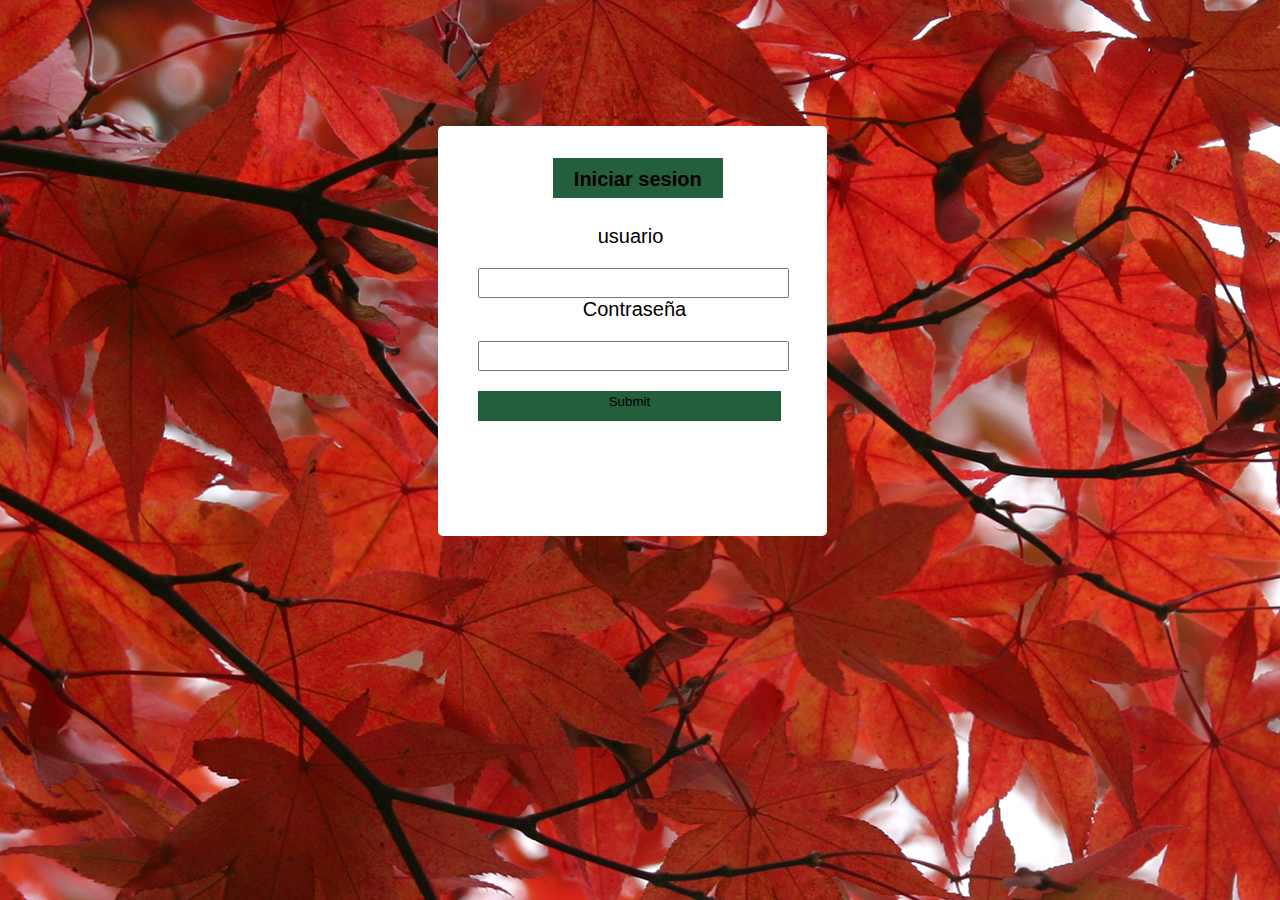
<file: html/login.html>
<!DOCTYPE html>
<meta charset="utf-8">
<head>
    <!---->
    <link rel="stylesheet" type="text/css" href="../css/login.css">

</head>
<body>
    <form id="login-panel">
        <h4>Iniciar sesion</h4>
        <div class="clearfix"></div>
        <label id="userlog" for="user">
            usuario
        </label>
        <div class="clearfix"></div>
        <input type="text" name="user">
        <div class="clearfix"></div>
        <label id="passwordlog" for="password">
            Contraseña
        </label>
        <div class="clearfix"></div>
        <input type="text" name="password">
        <div class="clearfix"></div>
        <input id="submit" type="submit" name="Entrar"> 

    </form>
    
</body>
</file>
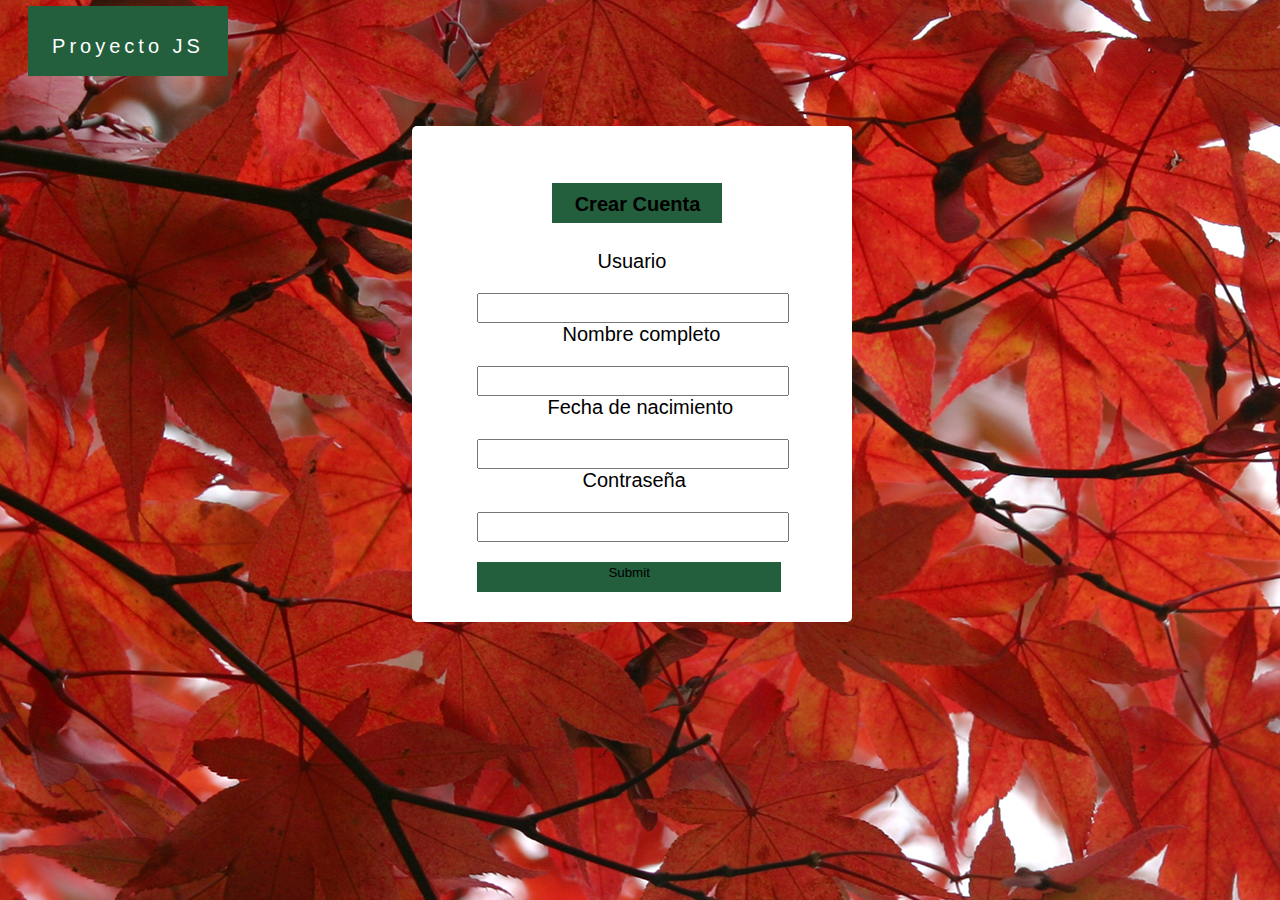
<file: html/register.html>
<!DOCTYPE html>
<meta charset="utf-8">
<head>
    <link rel="stylesheet" type="text/css" href="../css/register.css">

</head>
<body>
    <a id="logo" href="../index.html">Proyecto JS</a>
    <form id="register-panel">
        <h4>Crear Cuenta</h4>
        <div class="clearfix"></div>
        <!--Usuario-->
        <label id="usersignin" for="user">
            Usuario
        </label>
        <div class="clearfix"></div>
        <input type="text" name="usersignin">
        <div class="clearfix"></div>
        <!--Nombre-->
        <label id="username" for="username">
            Nombre completo
        </label>
        <div class="clearfix"></div>
        <input type="text" name="usernamesignin">
        <div class="clearfix"></div>
        <!--fecha de nacimiento-->
        <label id="userdate" for="date">
            Fecha de nacimiento
        </label>
        <div class="clearfix"></div>
        <input type="text" name="date">
        <div class="clearfix"></div>
        <!--contrasena-->
        <label id="passsignin" for="password">
            Contraseña
        </label>
        <div class="clearfix"></div>
        <input type="text" name="passsignin">
        <div class="clearfix"></div>


        
        <input id="submit" type="submit" name="Entrar"> 

    </form>
    
</body>
</file>
<file: css/login.css>
body{
    background: url(../img/rojo.jpg);
}
#login-panel{
    background: white;
    margin-left: 34%;
    margin-top: 10%;
    width: 30%;
    height: 400px;
    padding: 5px;
    box-shadow: 5px black;
    border-radius: 5px;

}

#login-panel h4{
    float: inline-start;
    margin-left: 110px;
    background: #235E3D;
    width: 170px;
    height: 30px;
    text-align: center;
    padding-top: 10px;
    font-family: Arial, Helvetica, sans-serif;
    font-size: 20px;

}

#userlog{
    font-family: Arial, Helvetica, sans-serif;
    font-size: 20px;
    margin-left: 155px;
    padding-top: 10px;
    margin-top: 20px;

}

#passwordlog{
    font-family: Arial, Helvetica, sans-serif;
    font-size: 20px;
    margin-left: 140px;
    margin-top: 20px;
}

#login-panel input{
    width: 80%;
    margin-left: 35px;
    margin-top: 20px;
    padding-bottom: 10px;

}

#submit{
    margin-top: 80px;
    background-color: #235E3D;
    width: 70px;
    height: 30px;
    border-style: none;
    
}
</file>
<file: css/register.css>
body{
    background: url(../img/rojo.jpg);
}
#register-panel{
    background: white;
    margin-left: 32%;
    margin-top: 10%;
    width: 30%;
    height: 0px auto;
    padding: 30px;
    box-shadow: 5px black;
    border-radius: 5px;

}

#logo{
    font-family: Verdana, arial;
    font-size: 20px;
    letter-spacing: 4px;
    line-height: 80px;
    color: white;
    float: left;
    width: 200px;
    height: 70px;
    margin-top: -120px;
    margin-left: 20px;
    background: #235E3D;
    text-align: center;
    text-decoration: none;
}

#register-panel h4{
    float: inline-start;
    margin-left: 110px;
    background: #235E3D;
    width: 170px;
    height: 30px;
    text-align: center;
    padding-top: 10px;
    font-family: Arial, Helvetica, sans-serif;
    font-size: 20px;
    
}

#usersignin{
    font-family: Arial, Helvetica, sans-serif;
    font-size: 20px;
    margin-left: 155px;
    padding-top: 10px;
    margin-top: 20px;

}

#passsignin{
    font-family: Arial, Helvetica, sans-serif;
    font-size: 20px;
    margin-left: 140px;
    margin-top: 20px;
    
}

#register-panel input{
    width: 80%;
    margin-left: 35px;
    margin-top: 20px;
    padding-bottom: 10px;

}

#submit{
    margin-top: 80px;
    background-color: #235E3D;
    width: 70px;
    height: 30px;
    border-style: none;
    
}

#username{
    font-family: Arial, Helvetica, sans-serif;
    font-size: 20px;
    margin-left: 120px;
    padding-top: 10px;
    margin-top: 20px;

}

#userdate{
    font-family: Arial, Helvetica, sans-serif;
    font-size: 20px;
    margin-left: 105px;
    padding-top: 10px;
    margin-top: 20px;

}
</file>
